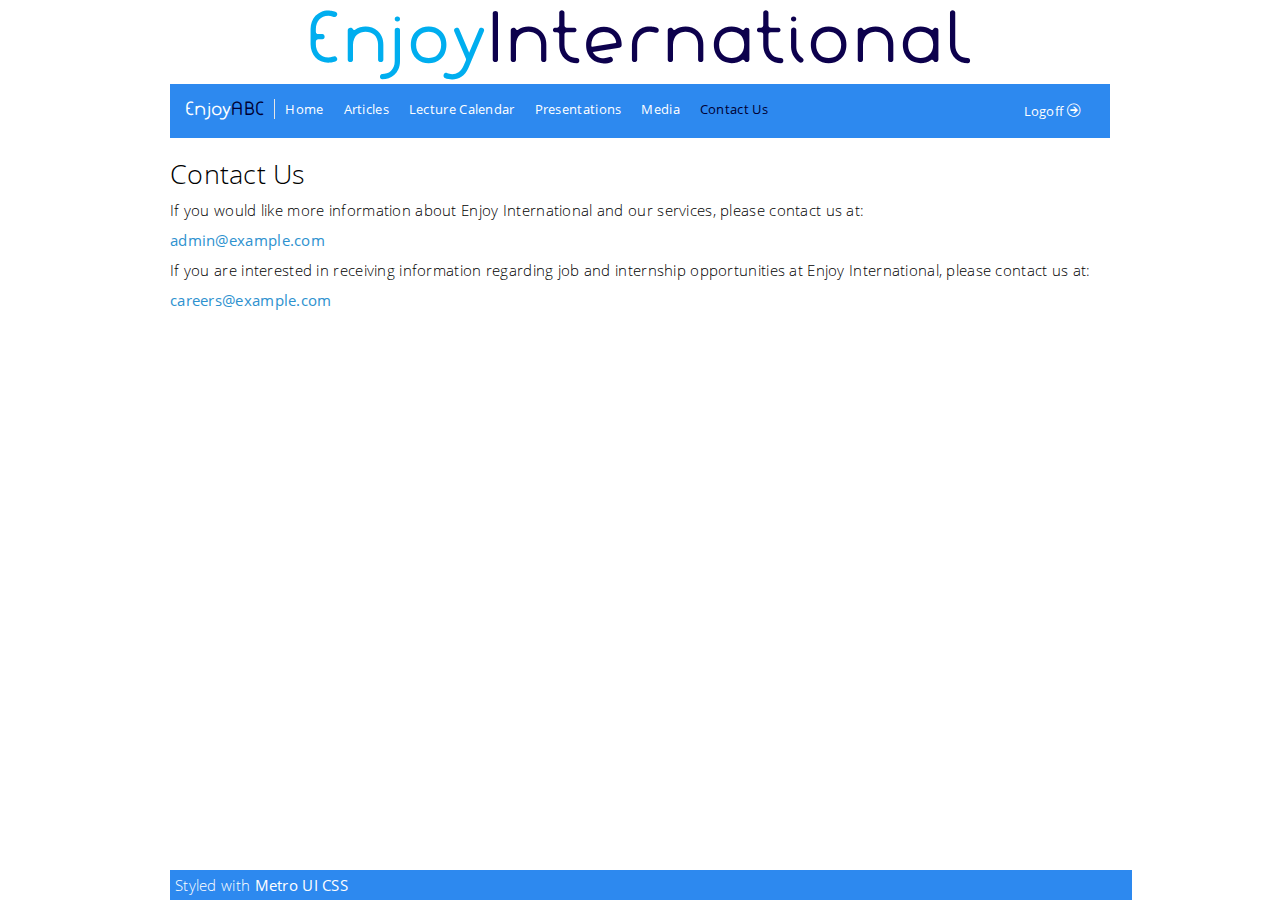
<file: contact.html>
<!DOCTYPE html><html><head><title>EnjoyABC</title><meta http-equiv="X-UA-Compatible" content="IE=edge"><meta charset="utf-8"><meta name="auther" content="Tomo Wang"><meta name="viewport" content="width=device-width, initial-scale=1.0, maximum-scale=1"><link rel="stylesheet" href="/css/modern.css"><link rel="stylesheet" href="/css/modern-responsive.css"><link rel="stylesheet" href="/css/style.css"><script src="/javascript/jquery-1.9.1.min.js" text="text/javascript"></script><script src="/javascript/jquery-migrate-1.2.1.min.js" text="text/javascript"></script></head><body class="metrouicss"><div class="page thirdary"><div class="logo"><span class="light-blue">Enjoy</span><span class="dark-blue">International</span></div><div class="nav-bar"><div class="nav-bar-inner padding10"><a href="/"><span class="element brand logo">Enjoy<span class="abc">ABC</span></span></a><span class="divider"></span><ul class="menu"><li><a href="/index.html">Home</a></li><li><a href="/articles.html">Articles</a></li><li><a href="/lectures.html">Lecture Calendar</a></li><li><a href="/presentations.html">Presentations</a></li><li><a href="/media.html">Media</a></li><!--li--><!--  a(href="/pictures") Pictures--><li><a href="/contact.html">Contact Us</a></li><li class="place-right"><a href="/login.html">Logoff<i class="icon-arrow-right-3"></i></a></li></ul></div></div><div class="page-region"><div class="page-region-content"><h2>Contact Us</h2><p>If you would like more information about Enjoy International and our services, please contact us at:</p><p><a href="mailto:admin@example.com">admin@example.com</a></p><p>If you are interested in receiving information regarding job and internship opportunities at Enjoy International, please contact us at:</p><p><a href="mailto:careers@example.com">careers@example.com</a></p></div></div><div id="footer" class="bg-color-blue fg-color-white">Styled with&nbsp;<a href="http://metroui.org.ua" class="fg-color-white">Metro UI CSS</a></div></div><script src="/javascript/jquery.placeholder.min.js" text="text/javascript"></script><script src="/javascript/jquery.lazyload.min.js" text="text/javascript"></script><script src="/javascript/moment.min.js" text="text/javascript"></script><script src="/javascript/metro/dropdown.js" text="text/javascript"></script><script src="/javascript/metro/accordion.js" text="text/javascript"></script><script src="/javascript/metro/buttonset.js" text="text/javascript"></script><script src="/javascript/metro/carousel.js" text="text/javascript"></script><script src="/javascript/metro/input-control.js" text="text/javascript"></script><script src="/javascript/metro/pagecontrol.js" text="text/javascript"></script><script src="/javascript/metro/rating.js" text="text/javascript"></script><script src="/javascript/metro/slider.js" text="text/javascript"></script><script src="/javascript/metro/tile-slider.js" text="text/javascript"></script><script src="/javascript/metro/dialog.js" text="text/javascript"></script><script src="/javascript/metro/calendar.js" text="text/javascript"></script><script src="/javascript/main.js" text="text/javascript"></script></body></html>
</file>
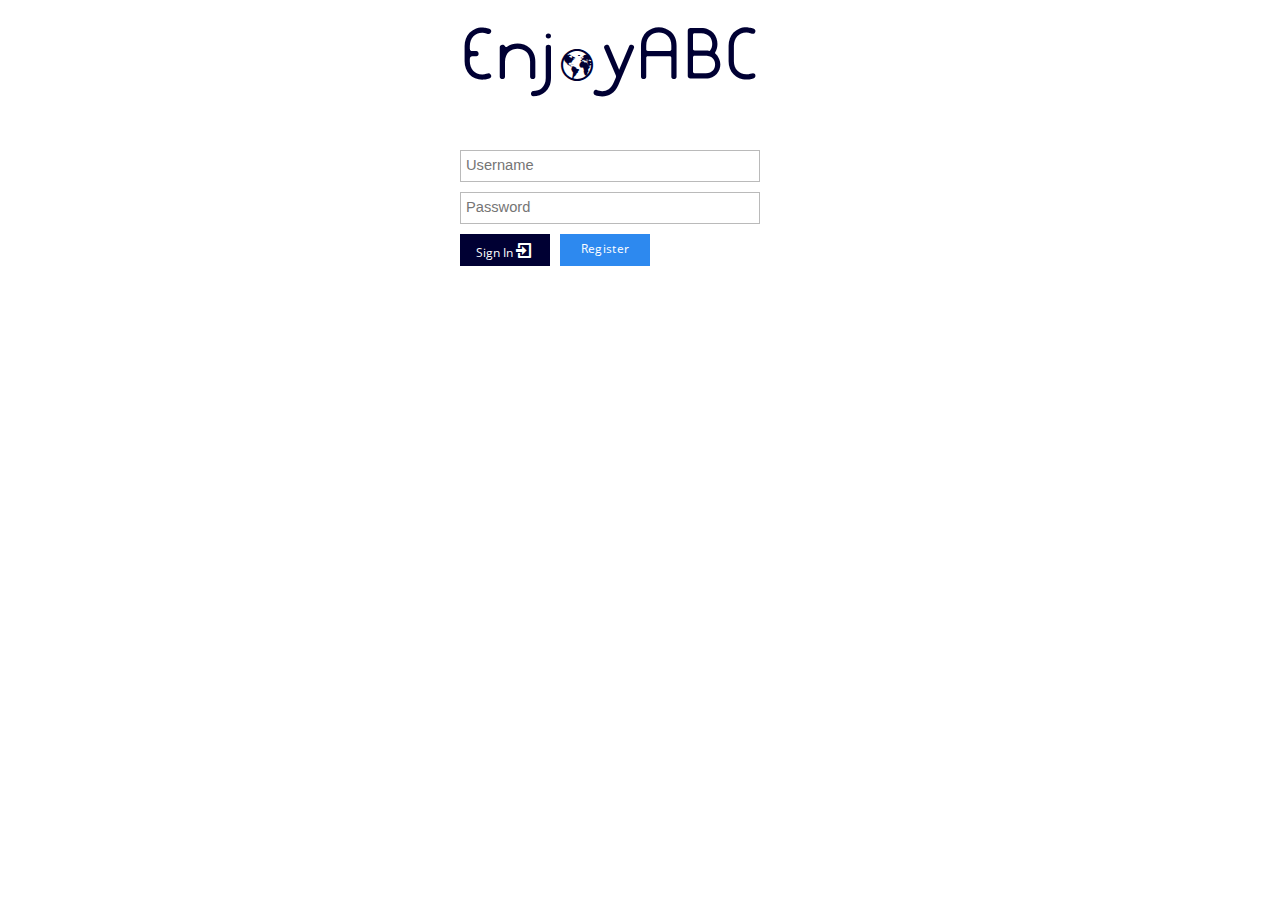
<file: login.html>
<!DOCTYPE html><html><head><title>EnjoyABC</title><meta http-equiv="X-UA-Compatible" content="IE=edge"><meta charset="utf-8"><meta name="auther" content="Tomo Wang"><meta name="viewport" content="width=device-width, initial-scale=1.0, maximum-scale=1"><link rel="stylesheet" href="/css/modern.css"><link rel="stylesheet" href="/css/modern-responsive.css"><link rel="stylesheet" href="/css/style.css"><script src="/javascript/jquery-1.9.1.min.js" text="text/javascript"></script><script src="/javascript/jquery-migrate-1.2.1.min.js" text="text/javascript"></script></head><body class="metrouicss"><div id="login-page" class="page"><div class="page-header"><div class="page-header-content"><a href="/"><h1 class="fg-color-blue51"><span style="padding-left: 20px;" class="logo">Enj<i style="font-size: 32px;" class="icon-earth"></i>yABC</span></h1></a></div></div><div class="page-region"><div class="page-region-content"><div class="grid"><div class="row"><div class="span5 padding40"><form id="login"><div class="input-control text"><input id="username" name="username" type="text" tabindex="1" required="required" placeholder="Username"><button type="button" tabindex="-1" class="helper"></button></div><div class="input-control password"><input id="password" name="password" type="password" tabindex="2" required="required" placeholder="Password"><button type="button" tabindex="-1" class="helper"></button></div><button id="login" type="submit" class="bg-color-blue51 fg-color-white">Sign In<i class="icon-enter right"></i></button><a id="register" class="button bg-color-blue fg-color-white">Register</a></form></div></div></div></div></div></div><div id="register_box" class="dialog modal"><div class="modal-header">New Account<i class="icon-cancel close"></i></div><div class="modal-content"><div class="alert bg-color-red"><span></span><i class="icon-cancel"></i></div><div class="box"> <div class="input-control text"><input id="username" name="username" type="text" required="required" placeholder="Username"><button type="button" tabindex="-1" class="helper"></button></div><div class="input-control password"><input id="password" name="password" type="password" required="required" placeholder="Password"><button type="button" tabindex="-1" class="helper"></button></div><div class="input-control password"><input id="password2" name="password2" type="password" required="required" placeholder="Comfirm password"><button type="button" tabindex="-1" class="helper"></button></div><button id="create" class="bg-color-blue fg-color-white">Create Account</button><a id="cancel" class="close button bg-color-red fg-color-white">Cancel</a></div></div></div><script src="/javascript/jquery.placeholder.min.js" text="text/javascript"></script><script src="/javascript/jquery.lazyload.min.js" text="text/javascript"></script><script src="/javascript/moment.min.js" text="text/javascript"></script><script src="/javascript/metro/dropdown.js" text="text/javascript"></script><script src="/javascript/metro/accordion.js" text="text/javascript"></script><script src="/javascript/metro/buttonset.js" text="text/javascript"></script><script src="/javascript/metro/carousel.js" text="text/javascript"></script><script src="/javascript/metro/input-control.js" text="text/javascript"></script><script src="/javascript/metro/pagecontrol.js" text="text/javascript"></script><script src="/javascript/metro/rating.js" text="text/javascript"></script><script src="/javascript/metro/slider.js" text="text/javascript"></script><script src="/javascript/metro/tile-slider.js" text="text/javascript"></script><script src="/javascript/metro/dialog.js" text="text/javascript"></script><script src="/javascript/metro/calendar.js" text="text/javascript"></script><script src="/javascript/main.js" text="text/javascript"></script><script src="/javascript/jquery.lightbox_me.js" text="text/javascript"></script><script type="text/javascript">;(function($){
  $(document).ready(function(e){
    $('#login').click(function(e){
      e.preventDefault();
      window.location.href = '/index.html';
    });
    $('#register').click(function(e){
      $('.alert', $('#register_box')).hide();
      $('#register_box').lightbox_me();
    });
    $('#create').click(function(e){
      var modal = $('#register_box')
        , user = {
        username: $.trim($('#username', modal).val()),
        password: $('#password', modal).val(),
        password2: $('#password2', modal).val()
      }
        , msg;
      if(!user.username){
        $('#username', modal).focus();
        msg = 'Please enter username';
      }else if(!user.password){
        $('#password', modal).focus();
        msg = 'Please enter password';
      }else if(!user.password2){
        $('#password2', modal).focus()
        msg = 'Please confirm password';
      }else if(user.password !== user.password2){
        $('#password2', modal).focus()
        msg = 'Password did not match';
      }
      if(msg){
        $('.alert span', $('#register_box')).html(msg);
        $('.alert', $('#register_box')).show();
        return false;
      }
      delete user.password2;
      $.ajax({
        url: '/users',
        dataType: 'json',
        type: 'post',
        data: user,
        success: function(data){
          window.location.href = '/';
        },
        error: function(jqXHR, textStatus, errorThrown){
          var rt = jqXHR.responseText
            , jsrt = {error: 'Register failed'};
          try {
            jsrt = $.parseJSON(rt);
          }
          catch(e) {
          }
          $('.alert span', $('#register_box')).html(jsrt.error);
        }
      });
    });
    $('.alert .icon-cancel').click(function(e){
      $(this).parent('.alert').hide();
    });
  });
})(jQuery);
</script></body></html>
</file>
<file: css/modern-responsive.css>
/*
 * Metro UI CSS
 * Copyright 2012 Sergey Pimenov
 * Licensed under the MIT License
 *
 * responsive.less
 */
/*
 * Metro UI CSS
 * Copyright 2012 Sergey Pimenov
 * Licensed under the MIT License
 *
 * Variables.less
 */
.fg-color-blue {
  color: #2d89ef !important;
}
.fg-color-blueLight {
  color: #eff4ff !important;
}
.fg-color-blueDark {
  color: #2b5797 !important;
}
.fg-color-green {
  color: #00a300 !important;
}
.fg-color-greenLight {
  color: #99b433 !important;
}
.fg-color-greenDark {
  color: #1e7145 !important;
}
.fg-color-red {
  color: #b91d47 !important;
}
.fg-color-yellow {
  color: #ffc40d !important;
}
.fg-color-orange {
  color: #e3a21a !important;
}
.fg-color-orangeDark {
  color: #da532c !important;
}
.fg-color-pink {
  color: #9f00a7 !important;
}
.fg-color-pinkDark {
  color: #7e3878 !important;
}
.fg-color-purple {
  color: #603cba !important;
}
.fg-color-darken {
  color: #1d1d1d !important;
}
.fg-color-lighten {
  color: #d5e7ec !important;
}
.fg-color-white {
  color: #ffffff !important;
}
.fg-color-grayDark {
  color: #525252 !important;
}
.fg-color-magenta {
  color: #ff0097 !important;
}
.fg-color-teal {
  color: #00aba9 !important;
}
.fg-color-redLight {
  color: #ee1111 !important;
}
.bg-color-blue {
  background-color: #2d89ef !important;
}
.bg-color-blueLight {
  background-color: #eff4ff !important;
}
.bg-color-blueDark {
  background-color: #2b5797 !important;
}
.bg-color-green {
  background-color: #00a300 !important;
}
.bg-color-greenLight {
  background-color: #99b433 !important;
}
.bg-color-greenDark {
  background-color: #1e7145 !important;
}
.bg-color-red {
  background-color: #b91d47 !important;
}
.bg-color-yellow {
  background-color: #ffc40d !important;
}
.bg-color-orange {
  background-color: #e3a21a !important;
}
.bg-color-orangeDark {
  background-color: #da532c !important;
}
.bg-color-pink {
  background-color: #9f00a7 !important;
}
.bg-color-pinkDark {
  background-color: #7e3878 !important;
}
.bg-color-purple {
  background-color: #603cba !important;
}
.bg-color-darken {
  background-color: #1d1d1d !important;
}
.bg-color-lighten {
  background-color: #d5e7ec !important;
}
.bg-color-white {
  background-color: #ffffff !important;
}
.bg-color-grayDark {
  background-color: #525252 !important;
}
.bg-color-magenta {
  background-color: #ff0097 !important;
}
.bg-color-teal {
  background-color: #00aba9 !important;
}
.bg-color-redLight {
  background-color: #ee1111 !important;
}
[class*=border-color] {
  border: 2px solid;
}
.border-color-blue {
  border-color: #2d89ef !important;
}
.border-color-blueLight {
  border-color: #eff4ff !important;
}
.border-color-blueDark {
  border-color: #2b5797 !important;
}
.border-color-green {
  border-color: #00a300 !important;
}
.border-color-greenLight {
  border-color: #99b433 !important;
}
.border-color-greenDark {
  border-color: #1e7145 !important;
}
.border-color-red {
  border-color: #b91d47 !important;
}
.border-color-yellow {
  border-color: #ffc40d !important;
}
.border-color-orange {
  border-color: #e3a21a !important;
}
.border-color-orangeDark {
  border-color: #da532c !important;
}
.border-color-pink {
  border-color: #9f00a7 !important;
}
.border-color-pinkDark {
  border-color: #7e3878 !important;
}
.border-color-purple {
  border-color: #603cba !important;
}
.border-color-darken {
  border-color: #1d1d1d !important;
}
.border-color-lighten {
  border-color: #d5e7ec !important;
}
.border-color-white {
  border-color: #ffffff !important;
}
.border-color-grayDark {
  border-color: #525252 !important;
}
.border-color-magenta {
  border-color: #ff0097 !important;
}
.border-color-teal {
  border-color: #00aba9 !important;
}
.border-color-redLight {
  border-color: #ee1111 !important;
}
*:hover[class=outline-color] {
  outline: 3px solid;
}
.outline-color-blue {
  outline-color: #2d89ef !important;
}
.outline-color-blueLight {
  outline-color: #eff4ff !important;
}
.outline-color-blueDark {
  outline-color: #2b5797 !important;
}
.outline-color-green {
  outline-color: #00a300 !important;
}
.outline-color-greenLight {
  outline-color: #99b433 !important;
}
.outline-color-greenDark {
  outline-color: #1e7145 !important;
}
.outline-color-red {
  outline-color: #b91d47 !important;
}
.outline-color-yellow {
  outline-color: #ffc40d !important;
}
.outline-color-orange {
  outline-color: #e3a21a !important;
}
.outline-color-orangeDark {
  outline-color: #da532c !important;
}
.outline-color-pink {
  outline-color: #9f00a7 !important;
}
.outline-color-pinkDark {
  outline-color: #7e3878 !important;
}
.outline-color-purple {
  outline-color: #603cba !important;
}
.outline-color-darken {
  outline-color: #1d1d1d !important;
}
.outline-color-lighten {
  outline-color: #d5e7ec !important;
}
.outline-color-white {
  outline-color: #ffffff !important;
}
.outline-color-grayDark {
  outline-color: #525252 !important;
}
.outline-color-magenta {
  outline-color: #ff0097 !important;
}
.outline-color-teal {
  outline-color: #00aba9 !important;
}
.outline-color-redLight {
  outline-color: #ee1111 !important;
}
/*
 * Metro UI CSS
 * Copyright 2012 Sergey Pimenov
 * Licensed under the MIT License
 *
 * responsive.less
 */
/* Large desktop */
@media (min-width: 1200px) {
  
}
@media (min-width: 980px) {
  .metrouicss .nav-bar .nav-bar-inner .pull-menu {
    display: none;
  }
  .metrouicss .nav-bar .nav-bar-inner > ul.menu {
    display: block !important;
  }
}
/*
 * Metro UI CSS
 * Copyright 2012 Sergey Pimenov
 * Licensed under the MIT License
 *
 * responsive.less
 */
/* Portrait tablet to landscape and desktop */
@media (min-width: 768px) and (max-width: 979px) {
  .metrouicss .span1 {
    width: 42px;
  }
  .metrouicss .span2 {
    width: 104px;
  }
  .metrouicss .span3 {
    width: 166px;
  }
  .metrouicss .span4 {
    width: 228px;
  }
  .metrouicss .span5 {
    width: 290px;
  }
  .metrouicss .span6 {
    width: 352px;
  }
  .metrouicss .span7 {
    width: 414px;
  }
  .metrouicss .span8 {
    width: 476px;
  }
  .metrouicss .span9 {
    width: 538px;
  }
  .metrouicss .span10 {
    width: 600px;
  }
  .metrouicss .span11 {
    width: 662px;
  }
  .metrouicss .span12 {
    width: 724px;
  }
  .metrouicss .offset1 {
    margin-left: 62px;
  }
  .metrouicss .offset2 {
    margin-left: 124px;
  }
  .metrouicss .offset3 {
    margin-left: 186px;
  }
  .metrouicss .offset4 {
    margin-left: 248px;
  }
  .metrouicss .offset5 {
    margin-left: 310px;
  }
  .metrouicss .offset6 {
    margin-left: 372px;
  }
  .metrouicss .offset7 {
    margin-left: 434px;
  }
  .metrouicss .offset8 {
    margin-left: 496px;
  }
  .metrouicss .offset9 {
    margin-left: 558px;
  }
  .metrouicss .offset10 {
    margin-left: 620px;
  }
  .metrouicss .offset11 {
    margin-left: 682px;
  }
  .metrouicss .offset12 {
    margin-left: 744px;
  }
  .metrouicss .nav-bar .nav-bar-inner .pull-menu {
    display: inline-block;
  }
  .metrouicss .nav-bar .nav-bar-inner > .divider {
    float: none ;
  }
  .metrouicss .nav-bar .nav-bar-inner .element {
    float: none;
  }
  .metrouicss .nav-bar .nav-bar-inner > ul.menu {
    display: none;
    float: none;
    margin: 5px;
  }
  .metrouicss .nav-bar .nav-bar-inner > ul.menu > li {
    display: block;
    float: none;
    width: 100%;
    margin-left: 0;
    padding-left: 5px;
  }
  .metrouicss .nav-bar .nav-bar-inner > ul.menu > li a {
    display: block;
    float: none;
  }
  .metrouicss .nav-bar .nav-bar-inner > ul.menu > li .dropdown-menu {
    position: relative;
    width: 100%;
    border: 0;
  }
  .metrouicss .nav-bar .nav-bar-inner [data-role=dropdown] {
    margin-right: 20px !important;
  }
  .metrouicss .nav-bar .nav-bar-inner [data-role=dropdown] > a {
    cursor: pointer;
  }
  .metrouicss .nav-bar .nav-bar-inner [data-role=dropdown] > a:before {
    position: absolute;
    content: "\203A";
    display: block;
    font-size: 1.4em;
    left: 100%;
    margin-left: -10px;
    top: 8px;
    -webkit-transform: rotate(90deg);
    -moz-transform: rotate(90deg);
    -ms-transform: rotate(90deg);
    -o-transform: rotate(90deg);
    transform: rotate(90deg);
  }
}
/*
 * Metro UI CSS
 * Copyright 2012 Sergey Pimenov
 * Licensed under the MIT License
 *
 * responsive.less
 */
/* Landscape phone to portrait tablet */
/*
 * Metro UI CSS
 * Copyright 2012 Sergey Pimenov
 * Licensed under the MIT License
 *
 * Routines.less
 */
.place-left {
  float: left !important;
  margin-right: 10px;
}
.place-right {
  float: right !important;
  margin-left: 10px;
}
.scroll-y,
.scroll-vertical {
  overflow-y: scroll;
}
.scroll-x,
.scroll-horizontal {
  overflow-x: scroll;
}
.pos-rel {
  position: relative;
}
.pos-abs {
  position: absolute;
}
.pos-fix {
  position: fixed;
}
.text-left {
  text-align: left;
}
.text-right {
  text-align: right;
}
.text-center {
  text-align: center;
}
.text-justify {
  text-align: justify;
}
.top-left {
  position: absolute;
  top: 0;
  left: 0;
}
.top-right {
  position: absolute;
  top: 0;
  right: 0;
}
.bottom-right {
  position: absolute;
  bottom: 0;
  right: 0;
}
.bottom-left {
  position: absolute;
  bottom: 0;
  left: 0;
}
.no-overflow {
  overflow: hidden;
}
.no-display {
  display: none;
}
.as-block {
  display: block;
  float: none !important;
}
.as-inline-block {
  display: inline-block;
}
.nlm {
  margin-left: 0 !important;
}
.nrm {
  margin-right: 0 !important;
}
.clearfix {
  *zoom: 1;
}
.clearfix:before,
.clearfix:after {
  display: table;
  content: "";
}
.clearfix:after {
  clear: both;
}
.padding5 {
  padding: 5px;
}
.padding10 {
  padding: 10px;
}
.padding15 {
  padding: 15px;
}
.padding20 {
  padding: 20px;
}
.padding30 {
  padding: 30px;
}
.padding40 {
  padding: 40px;
}
.padding80 {
  padding: 80px;
}
.selected {
  border: 4px #2d89ef solid;
}
.selected:after {
  width: 0;
  height: 0;
  border-top: 40px solid #2d89ef;
  border-left: 40px solid transparent;
  position: absolute;
  display: block;
  right: 0;
  content: ".";
  top: 0;
  z-index: 1001;
}
.selected:before {
  position: absolute;
  content: "\e08a";
  color: #fff;
  right: 4px;
  font-family: iconFont;
  z-index: 1002;
}
.border {
  border: 1px #ccc solid;
}
@media (max-width: 767px) {
  body {
    padding-right: 10px;
    padding-left: 10px !important;
  }
  .metrouicss [class*="span"],
  .metrouicss .hero-unit {
    float: none;
    display: block;
    width: 100%;
    margin-left: 0;
    margin-right: 0;
  }
  .metrouicss [class*="offset"],
  .metrouicss .hero-unit {
    margin-left: 0;
  }
  .metrouicss table thead tr th {
    font-size: 9pt;
  }
  .metrouicss table tbody tr td {
    font-size: 10pt;
  }
  .metrouicss h1 {
    font-size: 30pt;
  }
  .metrouicss h2 {
    font-size: 16pt;
  }
  .metrouicss .nav-bar .nav-bar-inner .pull-menu {
    display: inline-block;
  }
  .metrouicss .nav-bar .nav-bar-inner > .divider {
    float: none !important;
  }
  .metrouicss .nav-bar .nav-bar-inner .element {
    float: none;
  }
  .metrouicss .nav-bar .nav-bar-inner > ul.menu {
    display: none;
    float: none;
    margin: 5px;
  }
  .metrouicss .nav-bar .nav-bar-inner > ul.menu > li {
    display: block;
    float: none;
    width: 100%;
    margin-left: 0;
    padding-left: 5px;
  }
  .metrouicss .nav-bar .nav-bar-inner > ul.menu > li a {
    display: block;
    float: none;
  }
  .metrouicss .nav-bar .nav-bar-inner > ul.menu > li .dropdown-menu {
    position: relative;
    width: 100%;
    border: 0;
  }
  .metrouicss .nav-bar .nav-bar-inner [data-role=dropdown] {
    margin-right: 20px !important;
  }
  .metrouicss .nav-bar .nav-bar-inner [data-role=dropdown] > a {
    cursor: pointer;
  }
  .metrouicss .nav-bar .nav-bar-inner [data-role=dropdown] > a:before {
    position: absolute;
    content: "\203A";
    display: block;
    font-size: 1.4em;
    left: 100%;
    margin-left: -10px;
    top: 8px;
    -webkit-transform: rotate(90deg);
    -moz-transform: rotate(90deg);
    -ms-transform: rotate(90deg);
    -o-transform: rotate(90deg);
    transform: rotate(90deg);
  }
  .metrouicss .page-control {
    position: relative;
  }
  .metrouicss .page-control .menu-pull {
    background-image: url("[data-uri]");
    display: block;
    width: 24px;
    height: 24px;
    float: right;
    margin-top: 10px;
    margin-right: 10px;
    cursor: pointer;
  }
  .metrouicss .page-control .menu-pull-bar {
    display: block;
    width: 100%;
    height: 44px;
    border: 1px solid #CCC;
    border-bottom: 0px;
    background-color: rgba(217, 217, 217, 0.16);
    padding: 10px 0px 10px 20px;
    color: #2D89EF;
  }
  .metrouicss .page-control ul {
    width: 100%;
    height: auto;
    margin: 0px;
    position: relative;
    padding: 0px 20px 10px 20px;
    border: 1px solid #CCC;
    border-bottom: 0px;
    border-top: 0px;
    display: none;
  }
  .metrouicss .page-control ul li {
    display: block;
    float: left;
    width: 100%;
    padding-left: 0;
    line-height: 32px;
    position: relative;
    height: auto;
  }
  .metrouicss .page-control ul li:first-child {
    margin-left: 0px;
  }
  .metrouicss .page-control ul li.active {
    border: 0px;
    background-color: rgba(0, 0, 0, 0);
  }
  .metrouicss .page-control ul li.active a {
    color: #1e1e1e;
  }
  .metrouicss .page-control ul li a {
    width: 100%;
    text-align: left;
  }
  .metrouicss .page-control ul li a:hover {
    background: #464646;
    color: #fff;
  }
  .metrouicss .page-control .frames {
    margin-top: 0px;
  }
  .metrouicss .tile {
    width: 120px;
    height: 120px;
  }
  .metrouicss .tile.double {
    width: 250px;
  }
  .metrouicss .tile.triple {
    width: 380px;
  }
  .metrouicss .tile.quadro {
    width: 510px;
  }
  .metrouicss .tile.double-vertical {
    height: 250px;
  }
  .metrouicss .tile.triple-vertical {
    height: 380px;
  }
  .metrouicss .tile.quadro-vertical {
    height: 510px;
  }
  .metrouicss .tile .tile-content {
    padding: 5px 10px;
  }
  .metrouicss .tile.icon > .tile-content img {
    width: 48px;
    height: 48px;
    margin-left: -24px;
    margin-top: -24px;
  }
  .metrouicss .tile .brand > .badge,
  .metrouicss .tile .tile-status > .badge {
    width: 26px;
    height: 28px;
    right: 0;
    font-size: 9pt;
  }
  .metrouicss .tile .brand > .name,
  .metrouicss .tile .tile-status > .name {
    margin-left: 10px;
  }
  .metrouicss .tile .brand > .icon,
  .metrouicss .tile .tile-status > .icon {
    width: 24px;
    height: 24px;
    margin: 5px 10px;
  }
  .metrouicss .tile .brand > .text,
  .metrouicss .tile .tile-status > .text {
    left: 40px;
    right: 40px;
    font-size: 8pt;
  }
}
/*
 * Metro UI CSS
 * Copyright 2012 Sergey Pimenov
 * Licensed under the MIT License
 *
 * responsive.less
 */
/* Landscape phones and down */
@media (max-width: 480px) {
  .metrouicss .page.secondary .page-back {
    width: 24px;
    height: 24px;
    left: 0px !important;
  }
  .metrouicss .page.secondary .page-header .page-header-content {
    height: 60px;
    min-height: 50px;
  }
  .metrouicss .page.secondary .page-header .page-header-content h1 {
    left: 40px;
  }
  .metrouicss .page.secondary .page-region .page-region-content {
    padding-left: 0 ;
  }
  .metrouicss .page.fixed-header .page-header {
    position: relative !important;
  }
  .metrouicss .page.fixed-header .page-header .page-header-content .user-login {
    float: right;
    margin: 35px 44px 0 0;
    cursor: pointer;
  }
  .metrouicss .page.fixed-header .page-header .page-header-content .user-login .avatar {
    float: right;
    border: 1px #ccc solid;
    width: 40px;
    height: 40px;
  }
  .metrouicss .page.fixed-header .page-header .page-header-content .user-login .avatar img {
    width: 100%;
    height: 100%;
  }
  .metrouicss .page.fixed-header .page-header .page-header-content .user-login .name {
    float: left;
    margin: 0px 10px;
    text-align: right;
  }
  .metrouicss .page.fixed-header .page-header .page-header-content .user-login .name .first-name {
    font-family: "Segoe UI Light", "Open Sans", sans-serif, sans;
    font-size: 14pt;
    display: block;
    margin: 0;
  }
  .metrouicss .page.fixed-header .page-header .page-header-content .user-login .name .last-name {
    font-family: "Open Sans", sans-serif, sans;
    font-size: 8pt;
    display: block;
    margin: 0;
  }
  .metrouicss .page.fixed-header .page-header .page-header-content h1 {
    left: 0;
  }
  .metrouicss .page.fixed-header .page-region {
    padding-top: 20px;
  }
  .metrouicss .horizontal-menu {
    height: auto;
  }
  .metrouicss .horizontal-menu > ul {
    width: 100%;
    display: block;
    height: auto;
  }
  .metrouicss .horizontal-menu > ul > li {
    width: 100%;
    float: none;
    display: block;
    position: relative;
    border-bottom: 1px #1e1e1e solid;
  }
  .metrouicss .horizontal-menu > ul > li:last-child {
    border-bottom: 1px transparent solid;
  }
  .metrouicss .horizontal-menu > ul > li a {
    width: 100%;
    float: none;
  }
  .metrouicss .horizontal-menu > ul li ul {
    position: relative;
    width: 100%;
    border: 0;
    left: 10px;
  }
  .metrouicss table thead tr th {
    font-size: 8pt;
  }
  .metrouicss table tbody tr td {
    font-size: 9pt;
    padding: 2px 5px;
  }
  .metrouicss h1 {
    font-size: 26pt;
    line-height: 18px;
  }
  .metrouicss h2 {
    font-size: 16pt;
    line-height: 16px;
  }
  .metrouicss h3 {
    font-size: 13pt;
    line-height: 16px;
  }
  .metrouicss h3 {
    font-size: 13pt;
    line-height: 14px;
  }
  .metrouicss .tile-group {
    max-width: 400px;
    float: none;
  }
}
</file>
<file: css/style.css>
.metrouicss .page.thirdary {
  width: 940px;
  margin: auto;
  background-color: white;
}

.metrouicss .page .tile-group {
  margin-right: 0;
}

#footer {
  position: fixed;
  bottom: 0;
  padding: 5px;
  width: 962px;
}

#login-page {
  margin: auto;
  padding: 0 20px;
  width: 480px;
}

div.alert {
  margin-bottom: 5px;
  padding: 0 5px;
}

.modal .icon-cancel:hover {
  cursor: pointer;
}

div.modal {
  background: white;
  border: 1px solid black;
  display: none;
  /*width: 400px;*/
  -webkit-box-shadow: rgba(0,0,0,.6) 0px 2px 12px;
  -moz-box-shadow:  rgba(0,0,0,.6) 0px 2px 12px;
}

div.modal .modal-header {
  font-size: 18px;
  font-weight: 200;
  letter-spacing: 0.01em;
  line-height: 24pt;
  padding: 0 35px 5px 5px;
  background-color: #2D89EF;
  color: #FFFFFF;
  height: 35px;
  width: auto;
}

div.modal .modal-header .close {
  position: absolute;
  top: 0;
  right: 0;
}

div.modal .modal-content {
  padding: 14px 22px;
}

/** Generated by FG **/
@font-face {
  font-family: 'La-chata';
  src: url('/fonts/La-chata-normal.eot');
  src: local('☺'), url('/fonts/La-chata-normal.woff') format('woff'), url('/fonts/La-chata-normal.ttf') format('truetype'), url('/fonts/La-chata-normal.svg') format('svg');
  font-weight: normal;
  font-style: normal;
}


.metrouicss .logo,
div.tile-content .logo,
div.tile-content .menu {
  font-family:'La-chata',Sans-Serif;
  line-height: 100%;
  text-align: center;
}

.metrouicss .logo {
  font-size: 64px;
  padding: 5px 0 15px 0;
}

div.tile-content .logo {
  font-size: 48px;
  margin-top: 41px;
}

div.tile-content .menu {
  font-size: 36px;
  margin-top: 47px;
}

div.tile-content .topic {
  text-align: center;
}

.topic .editable-click,
.topic a.editable-click,
.topic a.editable-click:hover {
  border-bottom: 1px dashed #000033;
  text-decoration: none;
}

.logo .enjoy,
div.logo .enjoy {
  color: #307cd9;
}

.logo .abc,
div.logo .abc {
  color: #000033;
}

div.tile-content ul.listview.iconic li h4 {
  font-size: 11pt;
  line-height: 14pt;
}

div.tile-content ul.listview.iconic li {
  margin-bottom: 0px;
  padding: 0px;
  width: auto;
}

div.tile-content ul.listview.iconic li .icon{
  border: none;
}

#topic.listview {
  margin-left: 0;
}

#topic.listview li{
  cursor: default;
}

#topic.listview li .data h4:hover {
  cursor: pointer;
  text-decoration: underline;
}

.metrouicss .nav-bar .nav-bar-inner > ul.menu > li > a.active {
  color: #000033;
}

.carousel#videos {
  height: 474px;
}

.carousel .embed-video {
  border: 1px solid #D5E7EC;
  margin: 0 auto;
  text-align: center;
  vertical-align: baseline;
  display: block;
  font: inherit;
}

.metrouicss .carousel#videos .control {
  font-size: 32px;
}

div.lecture {
  padding: 10px 15px;
}

.metrouicss [class*="span"] div.lecture {
  margin-bottom: 5px;
  margin-right: 0px;
}

div.presentation {
  height: 220px;
  overflow: hidden;
}

div.randomimage {
  height: 395px;
  overflow: hidden;
}

div.scroll-div {
  height: 450px;
  overflow: scroll;
}

.light-blue {
  color: #00AEEF;
}

.dark-blue {
  color: #0D014D;
}

input, textarea { color: #000; }
.placeholder { color: #aaa; }

.tooltip {
    display:none;
    background:transparent url(/images/white_arrow.png);
    font-size:12px;
    height:70px;
    width:209px;
    padding:25px 10px 0px 15px;
    color:#000;
    z-index: 999;
}
</file>
